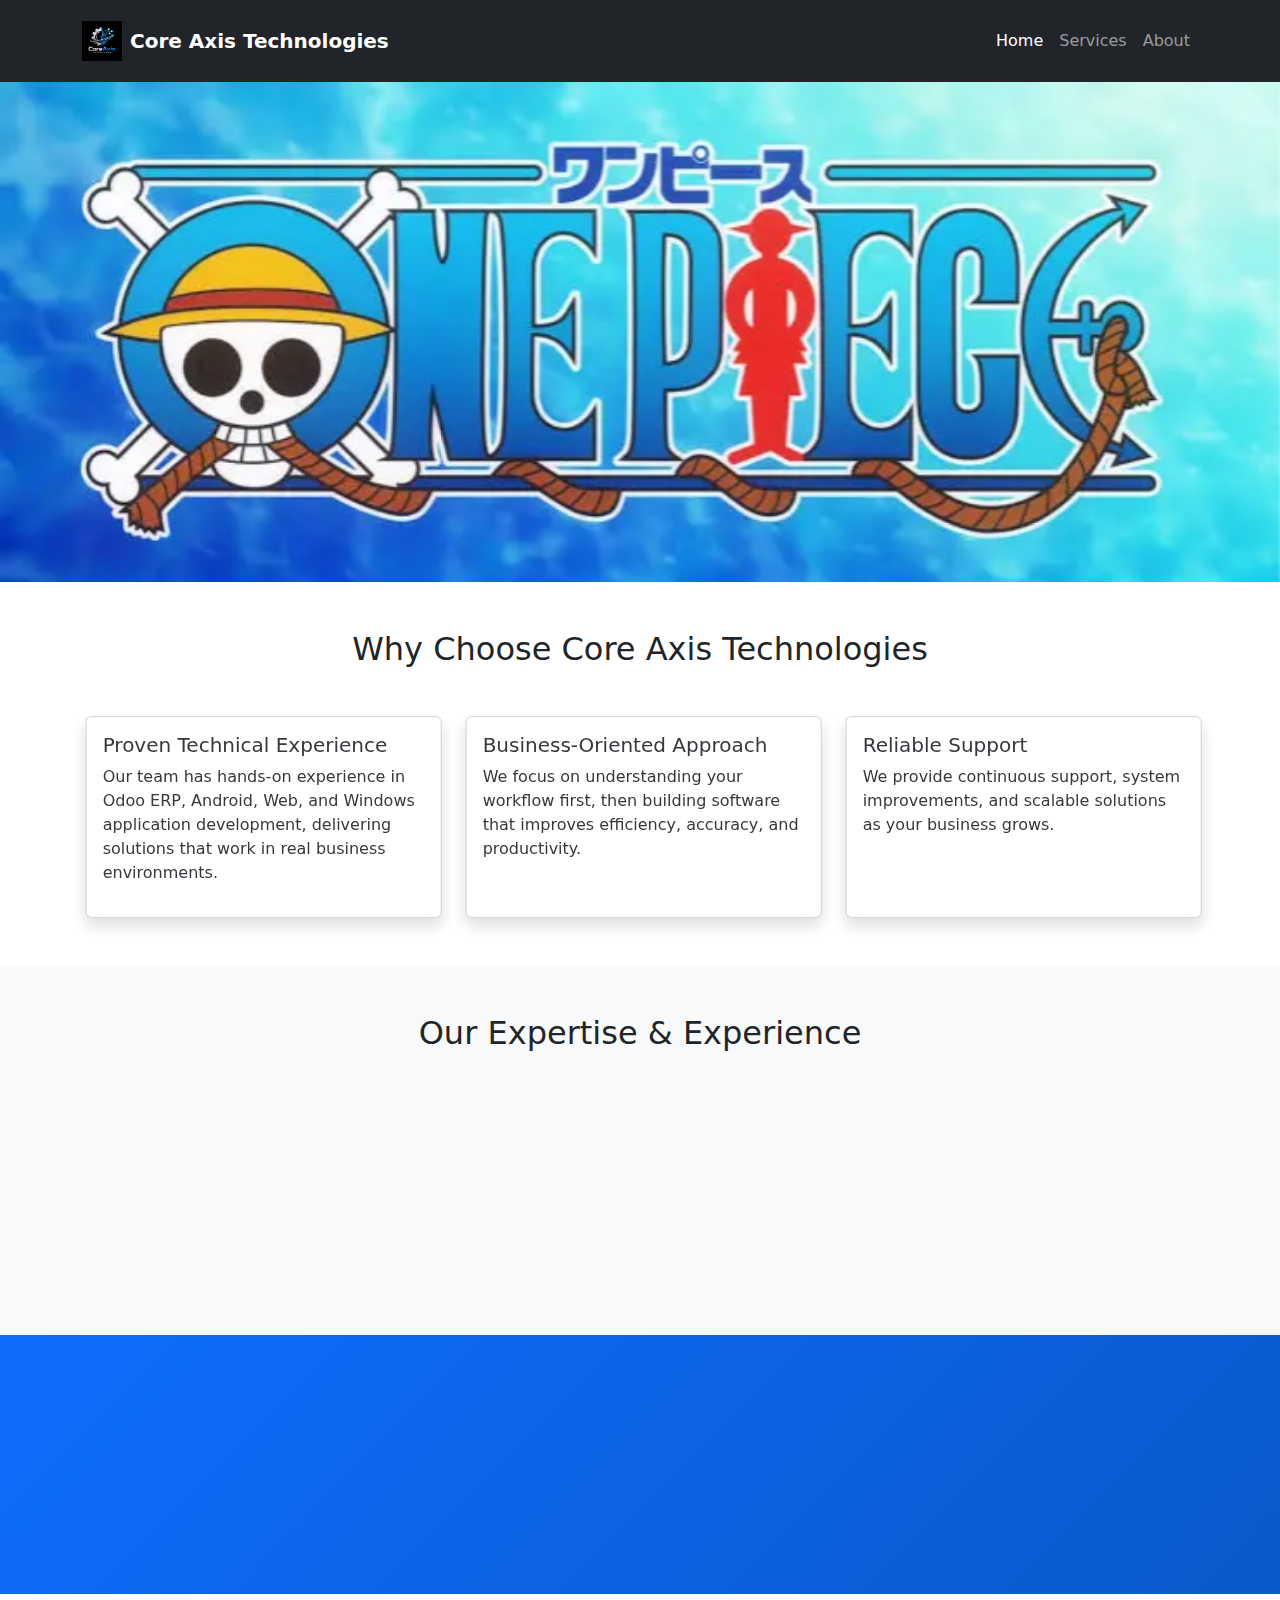
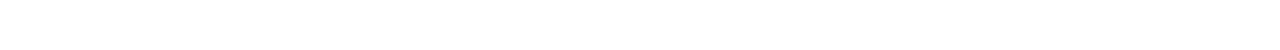
<file: index.html>
<!DOCTYPE html>
<html lang="en">
<head>
<meta charset="UTF-8">
<title>Core Axis Technologies</title>
<meta name="viewport" content="width=device-width, initial-scale=1">

<!-- Bootstrap CSS -->
<link href="https://cdn.jsdelivr.net/npm/bootstrap@5.3.2/dist/css/bootstrap.min.css" rel="stylesheet">

<style>
body {
  overflow-x: hidden;
}

/* ================= NAVBAR ================= */
.navbar {
  position: sticky;
  top: 0;
  z-index: 1000;
  padding: 1rem 0;
  background-color: #212529;
  display: flex;
  align-items: center;
}

/* Brand wrapper with smooth transition */
.brand-wrapper {
  display: flex;
  align-items: center;
  transition: transform 0.8s ease;
  transform: translateX(0); /* start left */
}

/* When scrolled, move smoothly to center */
.navbar.scrolled .brand-wrapper {
  transform: translateX(calc(42vw - 50% - var(--container-padding, 16px)));
  /* 50vw = center of viewport, 50% = half of brand width, 1rem = container padding */
}

/* .brand-wrapper {
  display: flex;
  align-items: center;
  justify-content: flex-start; /* start left */
  width: 100%;                 /* allow full container width */
  transition: justify-content 0.8s ease;
}

.navbar.scrolled .brand-wrapper {
  justify-content: center;     /* move logo + text to center */
} */


/* Hamburger always visible */
.navbar-toggler {
  margin-left: auto;
  z-index: 1100;
}

/* ================= OTHER STYLES ================= */
.carousel-img {
  height: 500px;
  object-fit: cover;
}

.cta-banner {
  background: linear-gradient(135deg, #0d6efd, #0a58ca);
  color: #fff;
  padding: 70px 0;
}

footer {
  opacity: 0;
  transition: opacity 0.6s ease;
}

footer.visible {
  opacity: 1;
}

.scroll-card {
  opacity: 0;
  --translate-x: 120px; /* initial horizontal offset */
  --translate-y: 0px;   /* vertical offset for hover */
  transform: translateX(var(--translate-x)) translateY(var(--translate-y));
  will-change: transform, opacity;
  transition: transform 0.3s ease, opacity 0.6s ease;
}

.scroll-card:hover {
  --translate-y: -8px; /* move up on hover */
  box-shadow: 0 10px 20px rgba(0,0,0,0.15);
}
</style>
</head>

<body>

<!-- NAVBAR -->
<nav class="navbar navbar-expand-lg navbar-dark bg-dark">
  <div class="container position-relative d-flex align-items-center">

    <!-- Brand wrapper for sliding -->
    <div class="brand-wrapper">
      <a class="navbar-brand fw-bold d-flex align-items-center" href="#">
        <img src="assets/images/logo.png" width="40" height="40" class="me-2">
        Core Axis Technologies
      </a>
    </div>

    <!-- Hamburger -->
    <button class="navbar-toggler" type="button" data-bs-toggle="collapse" data-bs-target="#navMenu">
      <span class="navbar-toggler-icon"></span>
    </button>

    <!-- Menu -->
    <div class="collapse navbar-collapse" id="navMenu">
      <ul class="navbar-nav ms-auto">
        <li class="nav-item"><a class="nav-link active" href="#">Home</a></li>
        <li class="nav-item"><a class="nav-link" href="services.html">Services</a></li>
        <li class="nav-item"><a class="nav-link" href="about.html">About</a></li>

      </ul>
    </div>

  </div>
</nav>

<!-- CAROUSEL -->
<div id="mainCarousel" class="carousel slide" data-bs-ride="carousel">
  <div class="carousel-inner">
    <div class="carousel-item active">
      <img src="assets/images/slider1.png" class="d-block w-100 carousel-img">
    </div>
    <div class="carousel-item">
      <img src="assets/images/slider2.png" class="d-block w-100 carousel-img">
    </div>
  </div>
</div>

<!-- WHY CHOOSE US -->
<section class="py-5">
  <div class="container">
    <h2 class="text-center mb-5">Why Choose Core Axis Technologies</h2>

    <div class="row g-4">
      <div class="col-md-4">
        <div class="card h-100 shadow scroll-card">
          <div class="card-body">
            <h5>Proven Technical Experience</h5>
            <p>Our team has hands-on experience in Odoo ERP, Android, Web, and Windows application development, delivering solutions that work in real business environments.</p>
          </div>
        </div>
      </div>
      <div class="col-md-4">
        <div class="card h-100 shadow scroll-card">
          <div class="card-body">
            <h5>Business-Oriented Approach</h5>
            <p>We focus on understanding your workflow first, then building software that improves efficiency, accuracy, and productivity.</p>
          </div>
        </div>
      </div>
      <div class="col-md-4">
        <div class="card h-100 shadow scroll-card">
          <div class="card-body">
            <h5>Reliable Support</h5>
            <p>We provide continuous support, system improvements, and scalable solutions as your business grows.</p>
          </div>
        </div>
      </div>
    </div>
  </div>
</section>

<!-- EXPERTISE / TESTIMONIALS -->
<section class="py-5 bg-light">
  <div class="container">
    <h2 class="text-center mb-5">Our Expertise &amp; Experience</h2>
    <div class="row g-4">
      <div class="col-md-4">
        <div class="card shadow h-100 scroll-card">
          <div class="card-body">
            <h5 class="card-title">Extensive Odoo ERP Expertise</h5>
            <p class="card-text">Hands-on experience across Odoo versions 12 to 19, including Inventory, Sales, Accounting, and custom app development tailored to business workflows.</p>
          </div>
        </div>
      </div>
      <div class="col-md-4">
        <div class="card shadow h-100 scroll-card">
          <div class="card-body">
            <h5 class="card-title">Integrated Mobile &amp; Web Solutions</h5>
            <p class="card-text">Seamless integration of Odoo with Android apps, cross-platform apps, and web dashboards for real-time business management.</p>
          </div>
        </div>
      </div>
      <div class="col-md-4">
        <div class="card shadow h-100 scroll-card">
          <div class="card-body">
            <h5 class="card-title">Custom Software &amp; Long-Term Support</h5>
            <p class="card-text">Windows/desktop apps, Python tools, and end-to-end support ensuring your systems are efficient, scalable, and future-proof.</p>
          </div>
        </div>
      </div>
    </div>
  </div>
</section>

<!-- CTA -->
<section class="cta-banner text-center">
  <div class="container scroll-card">
    <h3>Ready to Transform Your Business?</h3>
    <p>Let’s build software that delivers results.</p>
    
    <a href="about.html" class="btn btn-light">Contact Us</a>
  </div>
</section>

<footer class="bg-dark text-white text-center py-3">
  © 2026 Core Axis Technologies. All rights reserved.
</footer>

<!-- Bootstrap JS -->
<script src="https://cdn.jsdelivr.net/npm/bootstrap@5.3.2/dist/js/bootstrap.bundle.min.js"></script>

<!-- SCROLL LOGIC FOR LOGO -->
<script>
const navbar = document.querySelector('.navbar');

window.addEventListener('scroll', () => {
  if (window.scrollY > 80) {
    navbar.classList.add('scrolled'); // toggle class after scrolling past 80px
  } else {
    navbar.classList.remove('scrolled');
  }
});
</script>

<!-- CARD SCROLL ANIMATION -->
<script>
const footer = document.querySelector('footer');
let lastScrollY = window.scrollY;

window.addEventListener('scroll', () => {
  const currentScrollY = window.scrollY;

  if (currentScrollY > lastScrollY && currentScrollY > 100) {
    // scrolling down → show footer
    footer.classList.add('visible');
  } else if (currentScrollY < lastScrollY) {
    // scrolling up → hide footer
    footer.classList.remove('visible');
  }

  lastScrollY = currentScrollY;
});


function animateCards() {
  const cards = document.querySelectorAll('.scroll-card');
  const windowHeight = window.innerHeight;

  cards.forEach(card => {
    const rect = card.getBoundingClientRect();
    const visibleHeight = Math.min(rect.bottom, windowHeight) - Math.max(rect.top, 0);
    const visibleRatio = Math.max(0, Math.min(visibleHeight / rect.height, 1));

    const maxSlide = 40; // horizontal slide distance
    const translateX = maxSlide * (1 - visibleRatio);
    card.style.setProperty('--translate-x', `${translateX}px`);
    
    card.style.opacity = visibleRatio;
  });
}

window.addEventListener('scroll', animateCards);
window.addEventListener('load', animateCards);
</script>

</body>
</html>
</file>
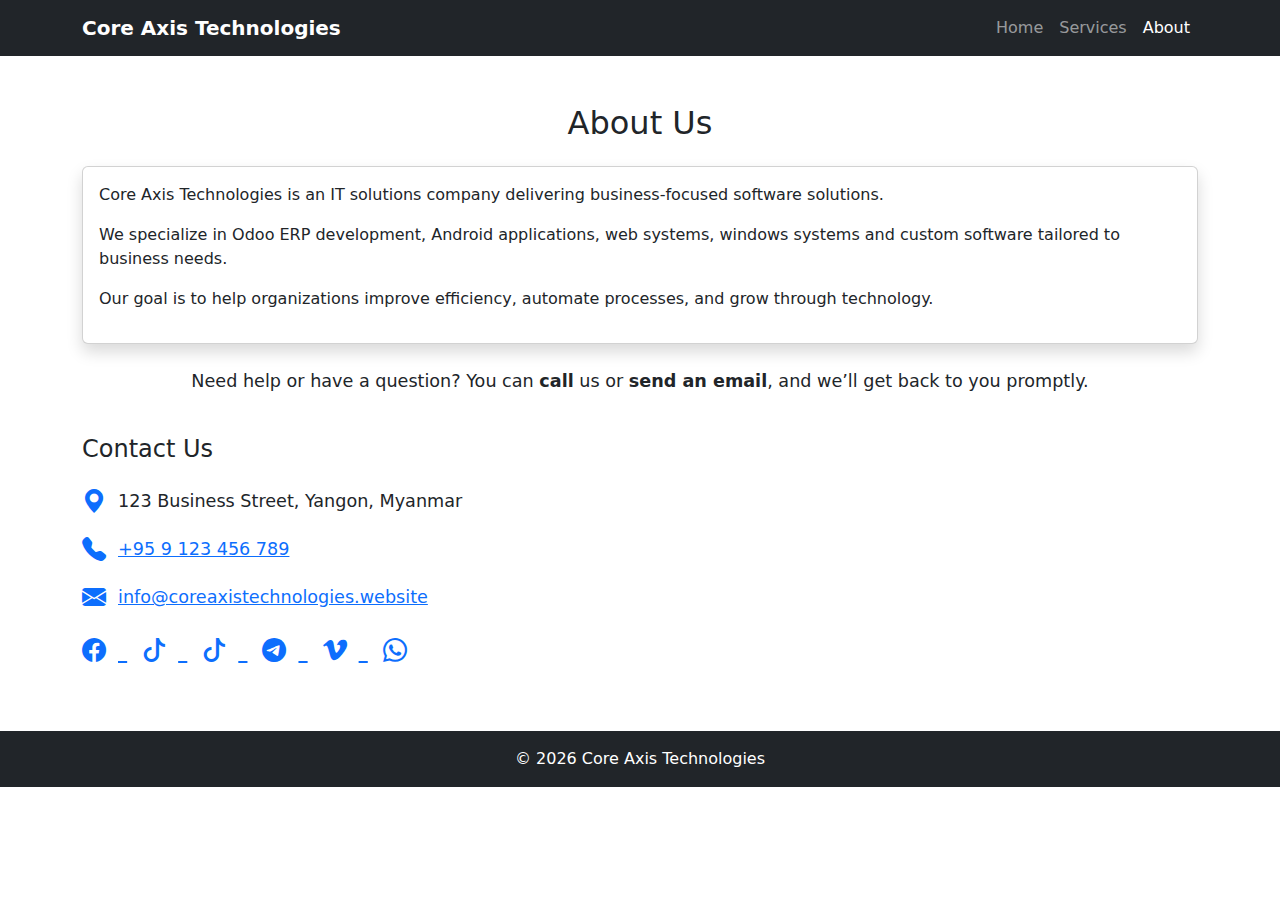
<file: about.html>
<!DOCTYPE html>
<html lang="en">
<head>
  <meta charset="UTF-8">
  <title>About | Core Axis Technologies</title>
  <link rel="icon" href="assets/images/icon.png" type="image/png">
  <meta name="viewport" content="width=device-width, initial-scale=1">
  
  <!-- Bootstrap CSS -->
  <link href="https://cdn.jsdelivr.net/npm/bootstrap@5.3.2/dist/css/bootstrap.min.css" rel="stylesheet">
  
  <!-- Bootstrap Icons -->
  <link href="https://cdn.jsdelivr.net/npm/bootstrap-icons@1.11.1/font/bootstrap-icons.css" rel="stylesheet">
  
  <style>
    .contact-info {
      margin-top: 40px;
    }
    .contact-info h4 {
      margin-bottom: 20px;
    }
    .contact-item {
      display: flex;
      align-items: center;
      margin-bottom: 12px;
      font-size: 1.1rem;
    }
    .contact-item i {
      font-size: 1.5rem;
      margin-right: 12px;
      color: #0d6efd;
      transition: color 0.3s;
    }
    .contact-item i:hover {
      color: #0a58ca;
    }
    .social-icons a {
      margin-right: 15px;
      font-size: 1.8rem;
      color: #0d6efd;
      transition: color 0.3s;
    }
    .social-icons a:hover {
      color: #0a58ca;
    }
  </style>
</head>
<body>

<!-- NAVBAR -->
<nav class="navbar navbar-expand-lg navbar-dark bg-dark">
  <div class="container">
    <a class="navbar-brand fw-bold" href="index.html">Core Axis Technologies</a>
    <button class="navbar-toggler" data-bs-toggle="collapse" data-bs-target="#navMenu">
      <span class="navbar-toggler-icon"></span>
    </button>

    <div class="collapse navbar-collapse" id="navMenu">
      <ul class="navbar-nav ms-auto">
        <li class="nav-item"><a class="nav-link" href="index.html">Home</a></li>
        <li class="nav-item"><a class="nav-link" href="services.html">Services</a></li>
        <li class="nav-item"><a class="nav-link active" href="about.html">About</a></li>
      </ul>
    </div>
  </div>
</nav>

<!-- ABOUT SECTION -->
<section class="py-5">
  <div class="container">
    <h2 class="text-center mb-4">About Us</h2>

    <div class="card shadow mb-4">
      <div class="card-body">
        <p>
          Core Axis Technologies is an IT solutions company delivering
          business-focused software solutions.
        </p>
        <p>
          We specialize in Odoo ERP development, Android applications,
          web systems, windows systems and custom software tailored to business needs.
        </p>
        <p>
          Our goal is to help organizations improve efficiency, automate
          processes, and grow through technology.
        </p>
      </div>
    </div>

    <div class="mb-4 text-center">
        <p style="font-size:1.1rem;">
        Need help or have a question? You can <strong>call</strong> us or <strong>send an email</strong>, and we’ll get back to you promptly.
        </p>  
    </div>
    <!-- CONTACT INFO -->
    <div class="contact-info">
      <h4>Contact Us</h4>
      
      <!-- Location -->
      <div class="contact-item">
        <i class="bi bi-geo-alt-fill"></i>
        <span>123 Business Street, Yangon, Myanmar</span>
      </div>
      
      <!-- Phone -->
      <div class="contact-item">
        <i class="bi bi-telephone-fill"></i>
        <a href="tel:+959123456789">+95 9 123 456 789</a>
      </div>
      
      <!-- Email -->
      <div class="contact-item">
        <i class="bi bi-envelope-fill"></i>
        <a href="mailto:info@coreaxistechnologies.website">info@coreaxistechnologies.website</a>
      </div>
      
      <!-- Social Media -->
      <div class="contact-item">
        <div class="social-icons">
          <a href="https://www.facebook.com/yourpage" target="_blank" title="Facebook">
            <i class="bi bi-facebook"></i>
          </a>
          <a href="https://www.tiktok.com/@account1" target="_blank" title="TikTok Account 1">
            <i class="bi bi-tiktok"></i>
          </a>
          <a href="https://www.tiktok.com/@account2" target="_blank" title="TikTok Account 2">
            <i class="bi bi-tiktok"></i>
          </a>
          <a href="https://t.me/yourtelegram" target="_blank" title="Telegram">
            <i class="bi bi-telegram"></i>
          </a>
          <a href="viber://chat?number=%2B959123456789" target="_blank" title="Viber">
            <i class="bi bi-vimeo"></i>
          </a>
          <a href="https://wa.me/959123456789" target="_blank" title="WhatsApp">
            <i class="bi bi-whatsapp"></i>
          </a>
        </div>
      </div>
    </div>
    
  </div>
</section>

<footer class="bg-dark text-white text-center py-3">
  © 2026 Core Axis Technologies
</footer>

<script src="https://cdn.jsdelivr.net/npm/bootstrap@5.3.2/dist/js/bootstrap.bundle.min.js"></script>
</body>
</html>
</file>
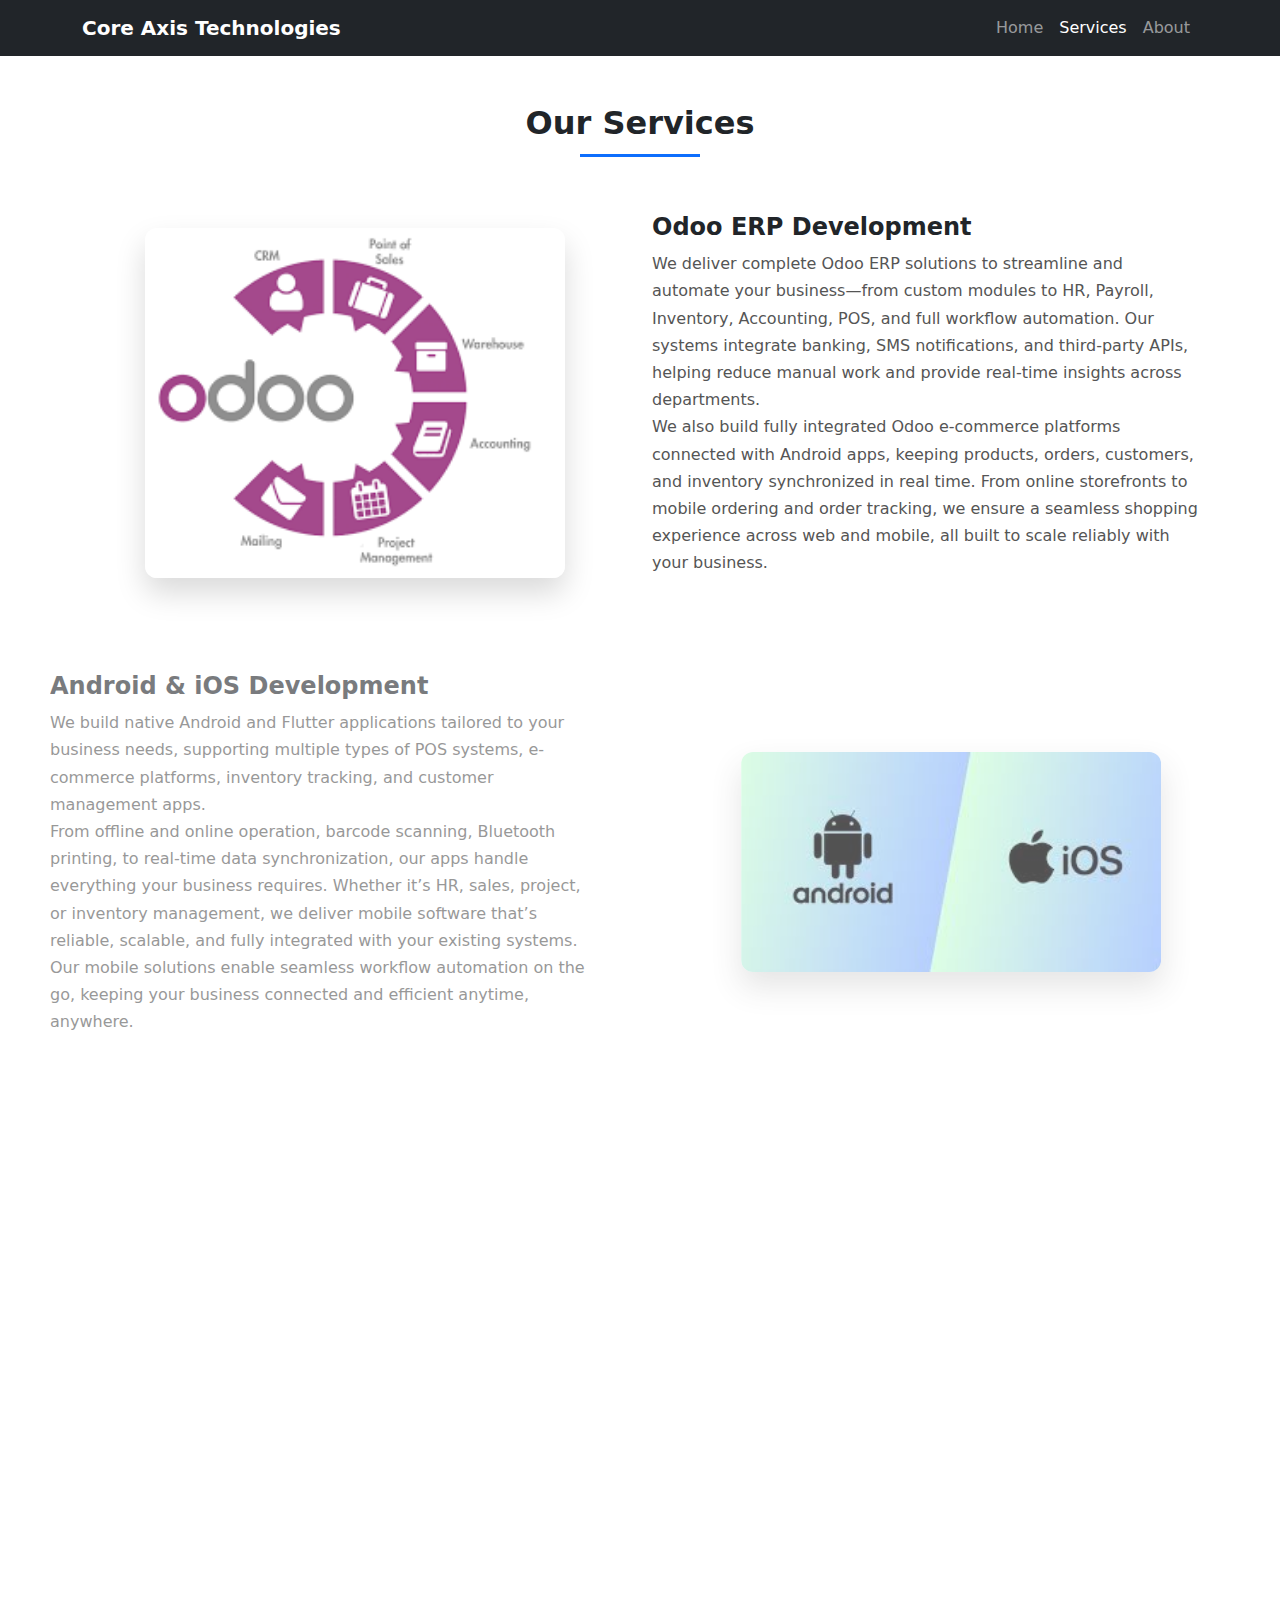
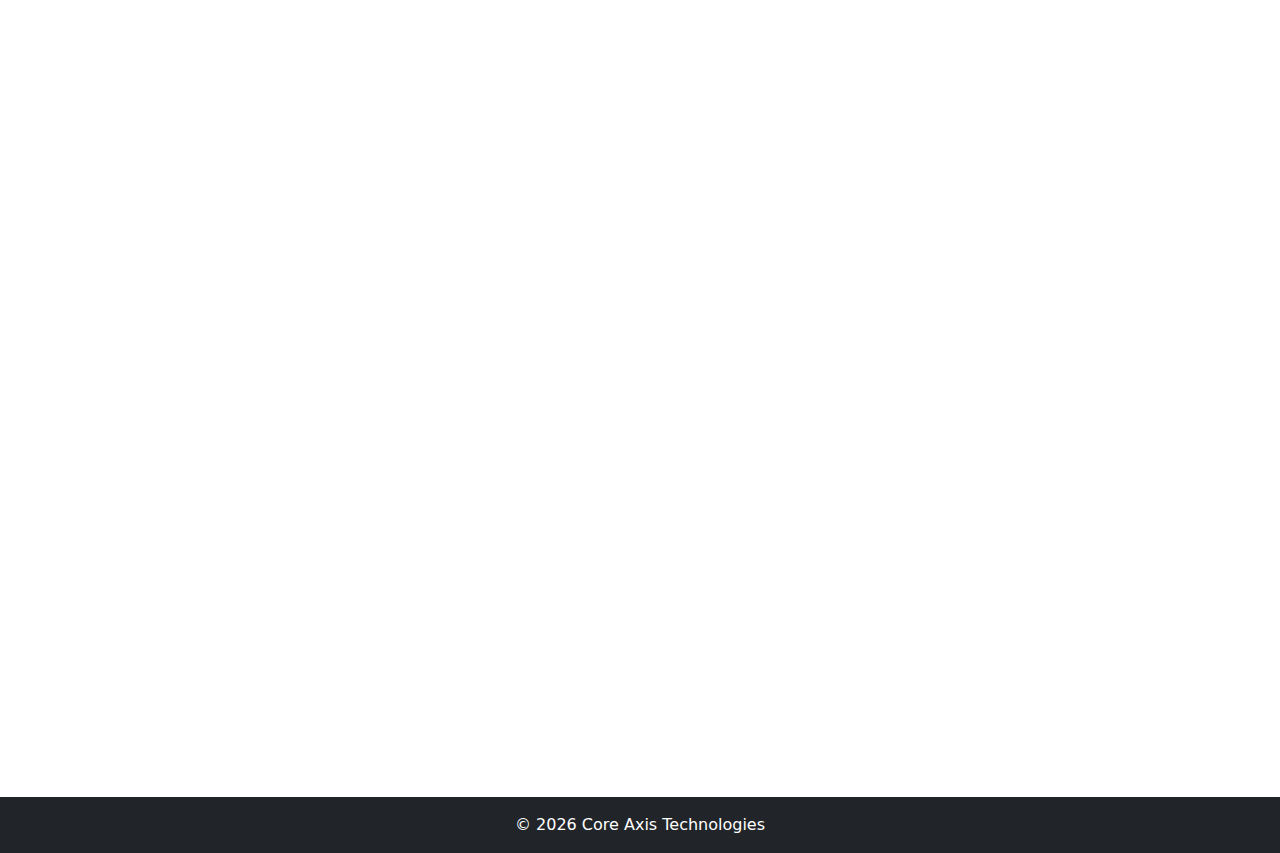
<file: services.html>
<!DOCTYPE html>
<html lang="en">
<head>
<meta charset="UTF-8">
<title>Services | Core Axis Technologies</title>
<link rel="icon" href="assets/images/icon.png" type="image/png">
<meta name="viewport" content="width=device-width, initial-scale=1">

<link href="https://cdn.jsdelivr.net/npm/bootstrap@5.3.2/dist/css/bootstrap.min.css" rel="stylesheet">

<style>
body {
  overflow-x: hidden;
  scroll-behavior: smooth;
}

/* ================= SECTION ================= */
.section-title {
  font-weight: bold;
  position: relative;
  display: inline-block;
}

.section-title::after {
  content: "";
  display: block;
  width: 120px;
  height: 3px;
  background: #0d6efd;
  margin: 12px auto 0;
}

/* ================= SERVICE ROW ================= */
.service-row {
  margin-bottom: 80px;
  align-items: center;
}

.service-img img {
  width: 100%;
  max-width: 420px;
  border-radius: 12px;
  box-shadow: 0 15px 30px rgba(0,0,0,0.15);
}

/* ================= ANIMATION ================= */
.animate {
  opacity: 0;
  --x: 80px;
  --y: 0px;
  transform: translateX(var(--x)) translateY(var(--y));
  transition: transform 0.6s ease, opacity 0.6s ease;
}

/* Hover lift */
.animate:hover {
  --y: -8px;
}

/* Reverse direction */
.from-left { --x: -80px; }
.from-right { --x: 80px; }

/* ================= TEXT ================= */
.service-text h4 {
  font-weight: bold;
}

.service-text p {
  color: #555;
  line-height: 1.7;
}
</style>
</head>

<body>

<!-- NAVBAR -->
<nav class="navbar navbar-expand-lg navbar-dark bg-dark">
  <div class="container">
    <a class="navbar-brand fw-bold" href="index.html">Core Axis Technologies</a>
    <button class="navbar-toggler" data-bs-toggle="collapse" data-bs-target="#navMenu">
      <span class="navbar-toggler-icon"></span>
    </button>
    <div class="collapse navbar-collapse" id="navMenu">
      <ul class="navbar-nav ms-auto">
        <li class="nav-item"><a class="nav-link" href="index.html">Home</a></li>
        <li class="nav-item"><a class="nav-link active" href="services.html">Services</a></li>
        <li class="nav-item"><a class="nav-link" href="about.html">About</a></li>
      </ul>
    </div>
  </div>
</nav>

<!-- SERVICES -->
<section class="py-5">
  <div class="container">

    <div class="d-flex justify-content-center mb-5">
        <h2 class="section-title">Our Services</h2>
    </div>

    <!-- ODOO -->
    <div class="row service-row">
      <div class="col-md-6 col-ms-12 text-center animate from-left service-img">
        <img src="assets/images/odoo.png" alt="Odoo">
      </div>
      <div class="col-md-6 col-ms-12 animate from-right service-text">
        <h4>Odoo ERP Development</h4>
        <p>
We deliver complete Odoo ERP solutions to streamline and automate your business—from custom modules to HR, Payroll, Inventory, Accounting, POS, and full workflow automation. Our systems integrate banking, SMS notifications, and third-party APIs, helping reduce manual work and provide real-time insights across departments.
<br/>
We also build fully integrated Odoo e-commerce platforms connected with Android apps, keeping products, orders, customers, and inventory synchronized in real time. From online storefronts to mobile ordering and order tracking, we ensure a seamless shopping experience across web and mobile, all built to scale reliably with your business.
        </p>
      </div>
    </div>

    <!-- ANDROID -->
    <div class="row service-row flex-md-row-reverse">
      <div class="col-md-6 col-ms-12 text-center animate from-right service-img">
        <img src="assets/images/android.jpeg" alt="Android">
      </div>
      <div class="col-md-6 col-ms-12 animate from-left service-text">
        <h4>Android & iOS Development</h4>
        <p>
We build native Android and Flutter applications tailored to your business needs, supporting multiple types of POS systems, e-commerce platforms, inventory tracking, and customer management apps. 
<br/>
From offline and online operation, barcode scanning, Bluetooth printing, to real-time data synchronization, our apps handle everything your business requires. Whether it’s HR, sales, project, or inventory management, we deliver mobile software that’s reliable, scalable, and fully integrated with your existing systems.
<br/>
Our mobile solutions enable seamless workflow automation on the go, keeping your business connected and efficient anytime, anywhere.
        </p>
      </div>
    </div>

    <!-- WEB -->
    <div class="row service-row">
      <div class="col-md-6 col-ms-12 text-center animate from-left service-img">
        <img src="assets/images/web.png" alt="Web">
      </div>
      <div class="col-md-6 col-ms-12 animate from-right service-text">
        <h4>Web Development</h4>
        <p>
We design and develop modern, responsive, and secure web solutions tailored to your business needs. From corporate websites, e-commerce platforms, and admin dashboards, to custom web applications and APIs, we build systems that streamline operations and enhance user experience.
<br/>
Our web solutions support real-time data integration, cross-platform compatibility, and scalable architecture, ensuring your business grows without limits. Whether it’s online stores, management portals, or business automation dashboards, we deliver web applications that are fast, secure, and fully optimized.
        </p>
      </div>
    </div>

    <!-- WINDOWS -->
    <div class="row service-row flex-md-row-reverse">
      <div class="col-md-6 col-ms-12 text-center animate from-right service-img">
        <img src="assets/images/windows.jpeg" alt="Windows">
      </div>
      <div class="col-md-6 col-ms-12 animate from-left service-text">
        <h4>Windows Desktop Applications</h4>
        <p>
We develop robust Windows and desktop applications tailored to your business workflow. From management software, reporting tools, and automation solutions to data processing, compression tools, and specialized utilities, our desktop apps are built for performance, reliability, and ease of use.
<br/>
Our solutions can integrate with external devices like printers, scanners, and IoT equipment, support offline and online operations, and connect seamlessly with your ERP or other systems. Whether it’s HR, inventory, project, or finance management, we deliver desktop software that boosts productivity and scales with your business.
        </p>
      </div>
    </div>

    <!-- CUSTOM -->
    <div class="row service-row">
      <div class="col-md-6 col-ms-12 text-center animate from-left service-img">
        <img src="assets/images/custom.jpeg" alt="Custom">
      </div>
      <div class="col-md-6 col-ms-12 animate from-right service-text">
        <h4>Custom Software Solutions</h4>
        <p>
We deliver custom software solutions designed to fit your exact business needs. Our applications are cross-platform, seamlessly connecting Windows, Android, iOS, and web systems to work together in real time.
<br/>
From inventory and sales management to specialized workflow automation, our solutions can integrate with external devices such as printers, barcode scanners, IoT devices, and more. Whether it’s mobile, desktop, or web, we build software that unifies your operations, improves efficiency, and scales as your business grows.
        </p>
      </div>
    </div>

  </div>
</section>

<footer class="bg-dark text-white text-center py-3">
  © 2026 Core Axis Technologies
</footer>

<script src="https://cdn.jsdelivr.net/npm/bootstrap@5.3.2/dist/js/bootstrap.bundle.min.js"></script>

<!-- SCROLL ANIMATION -->
<script>
const elements = document.querySelectorAll('.animate');

function animateOnScroll() {
  const windowHeight = window.innerHeight;

  elements.forEach(el => {
    const rect = el.getBoundingClientRect();
    const visibleHeight = Math.min(rect.bottom, windowHeight) - Math.max(rect.top, 0);
    const ratio = Math.max(0, Math.min(visibleHeight / rect.height, 1));

    const x = parseInt(getComputedStyle(el).getPropertyValue('--x')) || 0;
    const y = parseInt(getComputedStyle(el).getPropertyValue('--y')) || 0;

    el.style.opacity = ratio;
    el.style.transform = `translateX(${x * (1 - ratio)}px) translateY(${y}px)`;
  });
}

window.addEventListener('scroll', animateOnScroll);
window.addEventListener('resize', animateOnScroll);
window.addEventListener('load', animateOnScroll);
</script>

</body>
</html>
</file>
